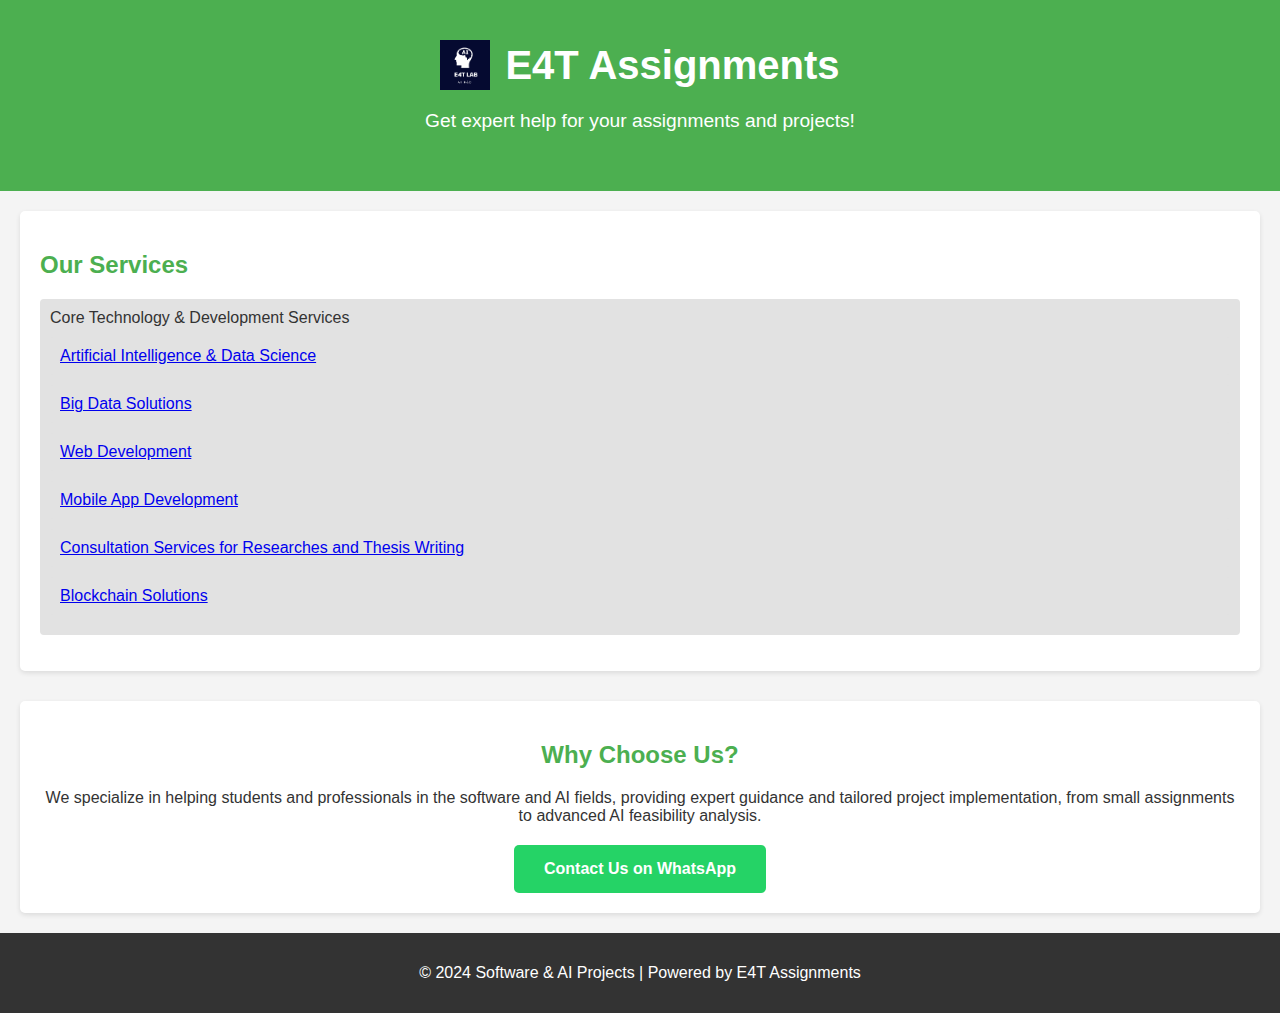
<file: index.html>
<!DOCTYPE html>
<html lang="en">
<head>
    <meta charset="UTF-8">
    <meta name="viewport" content="width=device-width, initial-scale=1.0">
    <meta name="description" content="Software Engineering and AI Projects - Assignment and Project Support">
    <title>Software Engineering & AI Project Assistance</title>
    <link rel="stylesheet" href="styles.css">
</head>
<body>
    <header>
        <div class="logo-container">
            <img src="e4tlogo.png" alt="E4T Assignments Logo" class="logo">
            <h1>E4T Assignments</h1>
        </div>
        <p>Get expert help for your assignments and projects!</p>
    </header>

<!--     <section class="services">
        <h2>Our Services</h2>
        <ul>
            <li>Software Engineering</li>
            <li>Computer Science Assignment Help</li>
            <li>AI & Data Science Projects</li>
            <li>Full-Stack Development Support</li>
            <li>Machine Learning Project Support</li>
            <li>Cybersecurity and Network Projects</li>
        </ul>
    </section> -->
    <!-- index.html -->
    <section class="services">
        <h2>Our Services</h2>
        <ul>
            <li>Core Technology & Development Services
                <ul>
                    <li><a href="pages/ai-data-science.html">Artificial Intelligence & Data Science</a></li>
                    <li><a href="pages/big-data.html">Big Data Solutions</a></li>
                    <li><a href="pages/web-development.html">Web Development</a></li>
                    <li><a href="pages/mobile-development.html">Mobile App Development</a></li>
                    <li><a href="pages/research-consultation.html">Consultation Services for Researches and Thesis Writing</a></li>
                    <li><a href="pages/blockchain.html">Blockchain Solutions</a></li>
                </ul>
            </li>
            <!-- Continue with other main topics similarly -->
        </ul>
    </section>

    <section class="cta">
        <h2>Why Choose Us?</h2>
        <p>
            We specialize in helping students and professionals in the software and AI fields, providing expert guidance
            and tailored project implementation, from small assignments to advanced AI feasibility analysis.
        </p>
        <a href="https://wa.me/94787793325" class="whatsapp-button">Contact Us on WhatsApp</a>
    </section>

    <footer>
        <p>&copy; 2024 Software & AI Projects | Powered by E4T Assignments</p>
    </footer>
</body>
</html>
</file>
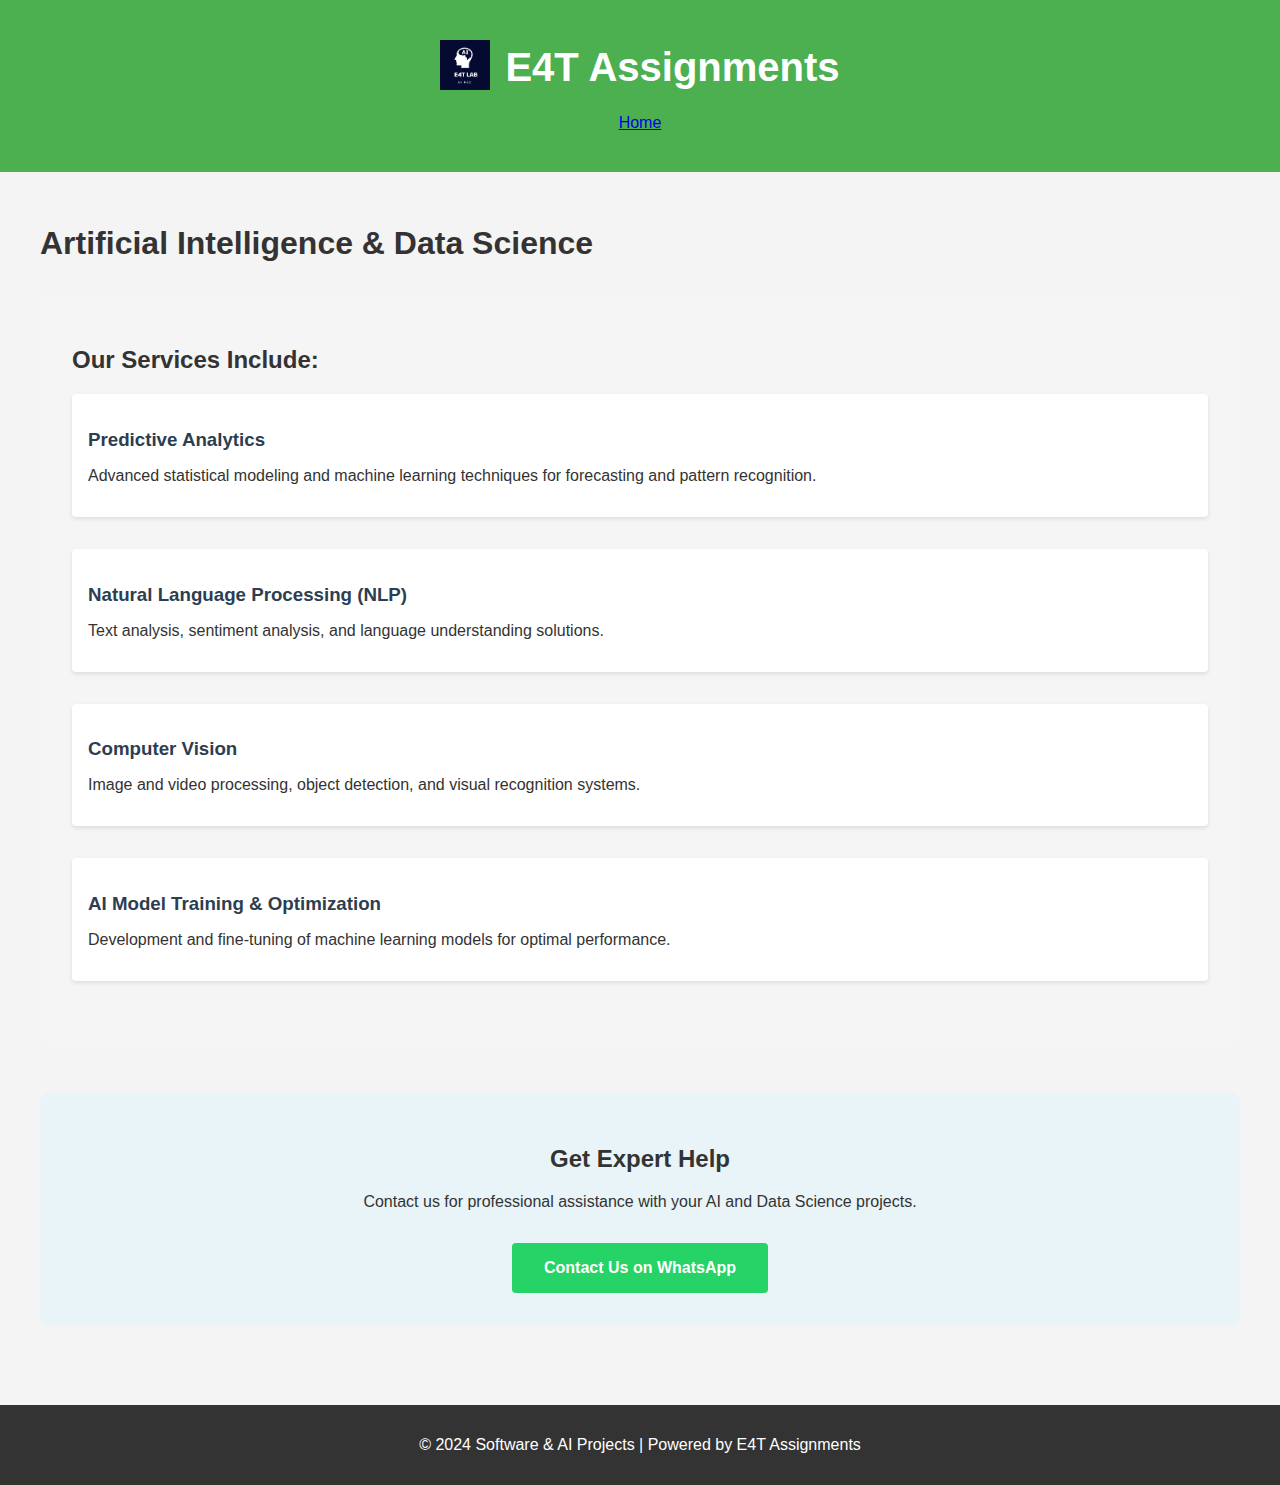
<file: ai-data-science.html>
<!-- Template for service pages (e.g., ai-data-science.html) -->
<!DOCTYPE html>
<html lang="en">
<head>
    <meta charset="UTF-8">
    <meta name="viewport" content="width=device-width, initial-scale=1.0">
    <title>AI & Data Science Services - E4T Assignments</title>
    <link rel="stylesheet" href="../styles.css">
    <link rel="stylesheet" href="../service-pages.css">
</head>
<body>
    <header>
        <div class="logo-container">
            <a href="../index.html">
                <img src="../e4tlogo.png" alt="E4T Assignments Logo" class="logo">
            </a>
            <h1>E4T Assignments</h1>
        </div>
        <nav>
            <a href="../index.html">Home</a>
        </nav>
    </header>

    <main class="service-content">
        <h1>Artificial Intelligence & Data Science</h1>
        
        <div class="service-details">
            <h2>Our Services Include:</h2>
            <ul>
                <li>
                    <h3>Predictive Analytics</h3>
                    <p>Advanced statistical modeling and machine learning techniques for forecasting and pattern recognition.</p>
                </li>
                <li>
                    <h3>Natural Language Processing (NLP)</h3>
                    <p>Text analysis, sentiment analysis, and language understanding solutions.</p>
                </li>
                <li>
                    <h3>Computer Vision</h3>
                    <p>Image and video processing, object detection, and visual recognition systems.</p>
                </li>
                <li>
                    <h3>AI Model Training & Optimization</h3>
                    <p>Development and fine-tuning of machine learning models for optimal performance.</p>
                </li>
            </ul>
        </div>

        <div class="contact-section">
            <h2>Get Expert Help</h2>
            <p>Contact us for professional assistance with your AI and Data Science projects.</p>
            <a href="https://wa.me/94787793325" class="whatsapp-button">Contact Us on WhatsApp</a>
        </div>
    </main>

    <footer>
        <p>&copy; 2024 Software & AI Projects | Powered by E4T Assignments</p>
    </footer>
</body>
</html>
</file>
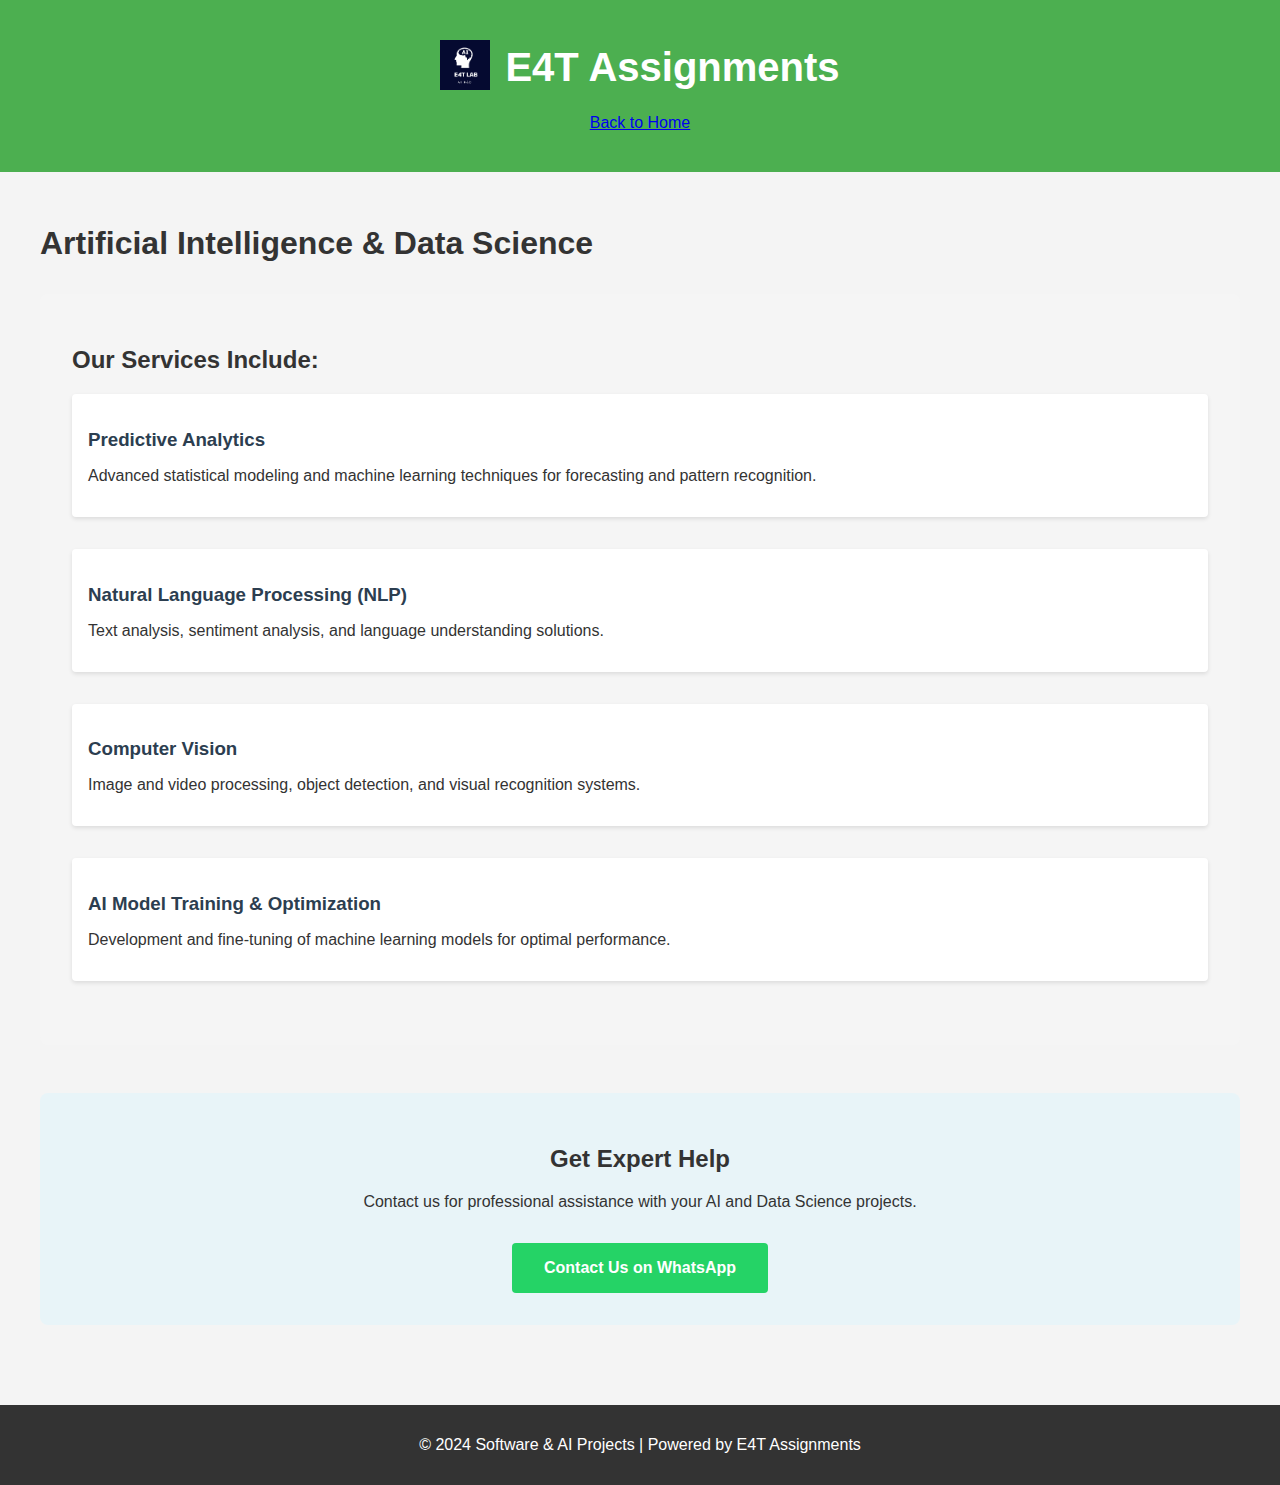
<file: pages/ai-data-science.html>
<!-- Template for service pages (e.g., ai-data-science.html) -->
<!DOCTYPE html>
<html lang="en">
<head>
    <meta charset="UTF-8">
    <meta name="viewport" content="width=device-width, initial-scale=1.0">
    <title>AI & Data Science Services - E4T Assignments</title>
    <link rel="stylesheet" href="../styles.css">
    <link rel="stylesheet" href="../service-pages.css">
</head>
<body>
    <header>
        <div class="logo-container">
            <a href="../index.html">
                <img src="../e4tlogo.png" alt="E4T Assignments Logo" class="logo">
            </a>
            <h1>E4T Assignments</h1>
        </div>
        <nav>
            <a href="../index.html">Back to Home</a>
        </nav>
    </header>

    <main class="service-content">
        <h1>Artificial Intelligence & Data Science</h1>
        
        <div class="service-details">
            <h2>Our Services Include:</h2>
            <ul>
                <li>
                    <h3>Predictive Analytics</h3>
                    <p>Advanced statistical modeling and machine learning techniques for forecasting and pattern recognition.</p>
                </li>
                <li>
                    <h3>Natural Language Processing (NLP)</h3>
                    <p>Text analysis, sentiment analysis, and language understanding solutions.</p>
                </li>
                <li>
                    <h3>Computer Vision</h3>
                    <p>Image and video processing, object detection, and visual recognition systems.</p>
                </li>
                <li>
                    <h3>AI Model Training & Optimization</h3>
                    <p>Development and fine-tuning of machine learning models for optimal performance.</p>
                </li>
            </ul>
        </div>

        <div class="contact-section">
            <h2>Get Expert Help</h2>
            <p>Contact us for professional assistance with your AI and Data Science projects.</p>
            <a href="https://wa.me/94787793325" class="whatsapp-button">Contact Us on WhatsApp</a>
        </div>
    </main>

    <footer>
        <p>&copy; 2024 Software & AI Projects | Powered by E4T Assignments</p>
    </footer>
</body>
</html>
</file>
<file: styles.css>
body {
    font-family: Arial, sans-serif;
    margin: 0;
    padding: 0;
    background-color: #f4f4f4;
    color: #333;
}

header {
    background-color: #4CAF50;
    color: white;
    padding: 40px 20px;
    text-align: center;
}

.logo-container {
    display: flex;
    align-items: center;
    justify-content: center;
    margin-bottom: 20px;
}

.logo {
    width: 50px; /* Adjust logo size as needed */
    height: auto;
    margin-right: 15px;
}

header h1 {
    margin: 0;
    font-size: 2.5em;
}

header p {
    font-size: 1.2em;
    margin-top: 10px;
}

section {
    margin: 20px;
    padding: 20px;
    background: white;
    border-radius: 5px;
    box-shadow: 0 2px 5px rgba(0, 0, 0, 0.1);
}

.services {
    margin-bottom: 30px;
}

.services h2 {
    color: #4CAF50;
}

.services ul {
    list-style-type: none;
    padding: 0;
}

.services ul li {
    background-color: #e2e2e2;
    margin: 10px 0;
    padding: 10px;
    border-radius: 4px;
}

.cta {
    text-align: center;
}

.cta h2 {
    color: #4CAF50;
}

.cta p {
    margin-bottom: 20px;
}

.whatsapp-button {
    display: inline-block;
    padding: 15px 30px;
    background-color: #25D366; /* WhatsApp Green */
    color: white;
    text-decoration: none;
    border-radius: 5px;
    font-weight: bold;
    transition: background-color 0.3s;
}

.whatsapp-button:hover {
    background-color: #1DA857; /* Darker shade of WhatsApp Green */
}

footer {
    background-color: #333;
    color: white;
    text-align: center;
    padding: 15px 0;
    position: relative;
    bottom: 0;
    width: 100%;
}

/* Responsive Styles */
@media (max-width: 600px) {
    header h1 {
        font-size: 2em;
    }

    header p {
        font-size: 1em;
    }

    .logo {
        width: 40px; /* Adjust logo size for smaller screens */
    }
}
</file>
<file: service-pages.css>
/* service-pages.css */
.service-content {
    max-width: 1200px;
    margin: 0 auto;
    padding: 2rem;
}

.service-details {
    margin: 2rem 0;
    padding: 2rem;
    background-color: #f5f5f5;
    border-radius: 8px;
}

.service-details ul {
    list-style: none;
    padding: 0;
}

.service-details li {
    margin-bottom: 2rem;
    padding: 1rem;
    background-color: white;
    border-radius: 4px;
    box-shadow: 0 2px 4px rgba(0,0,0,0.1);
}

.service-details h3 {
    color: #2c3e50;
    margin-bottom: 0.5rem;
}

.contact-section {
    text-align: center;
    margin: 3rem 0;
    padding: 2rem;
    background-color: #e8f4f8;
    border-radius: 8px;
}

.whatsapp-button {
    display: inline-block;
    padding: 1rem 2rem;
    background-color: #25D366;
    color: white;
    text-decoration: none;
    border-radius: 4px;
    margin-top: 1rem;
}

.whatsapp-button:hover {
    background-color: #128C7E;
}
</file>
